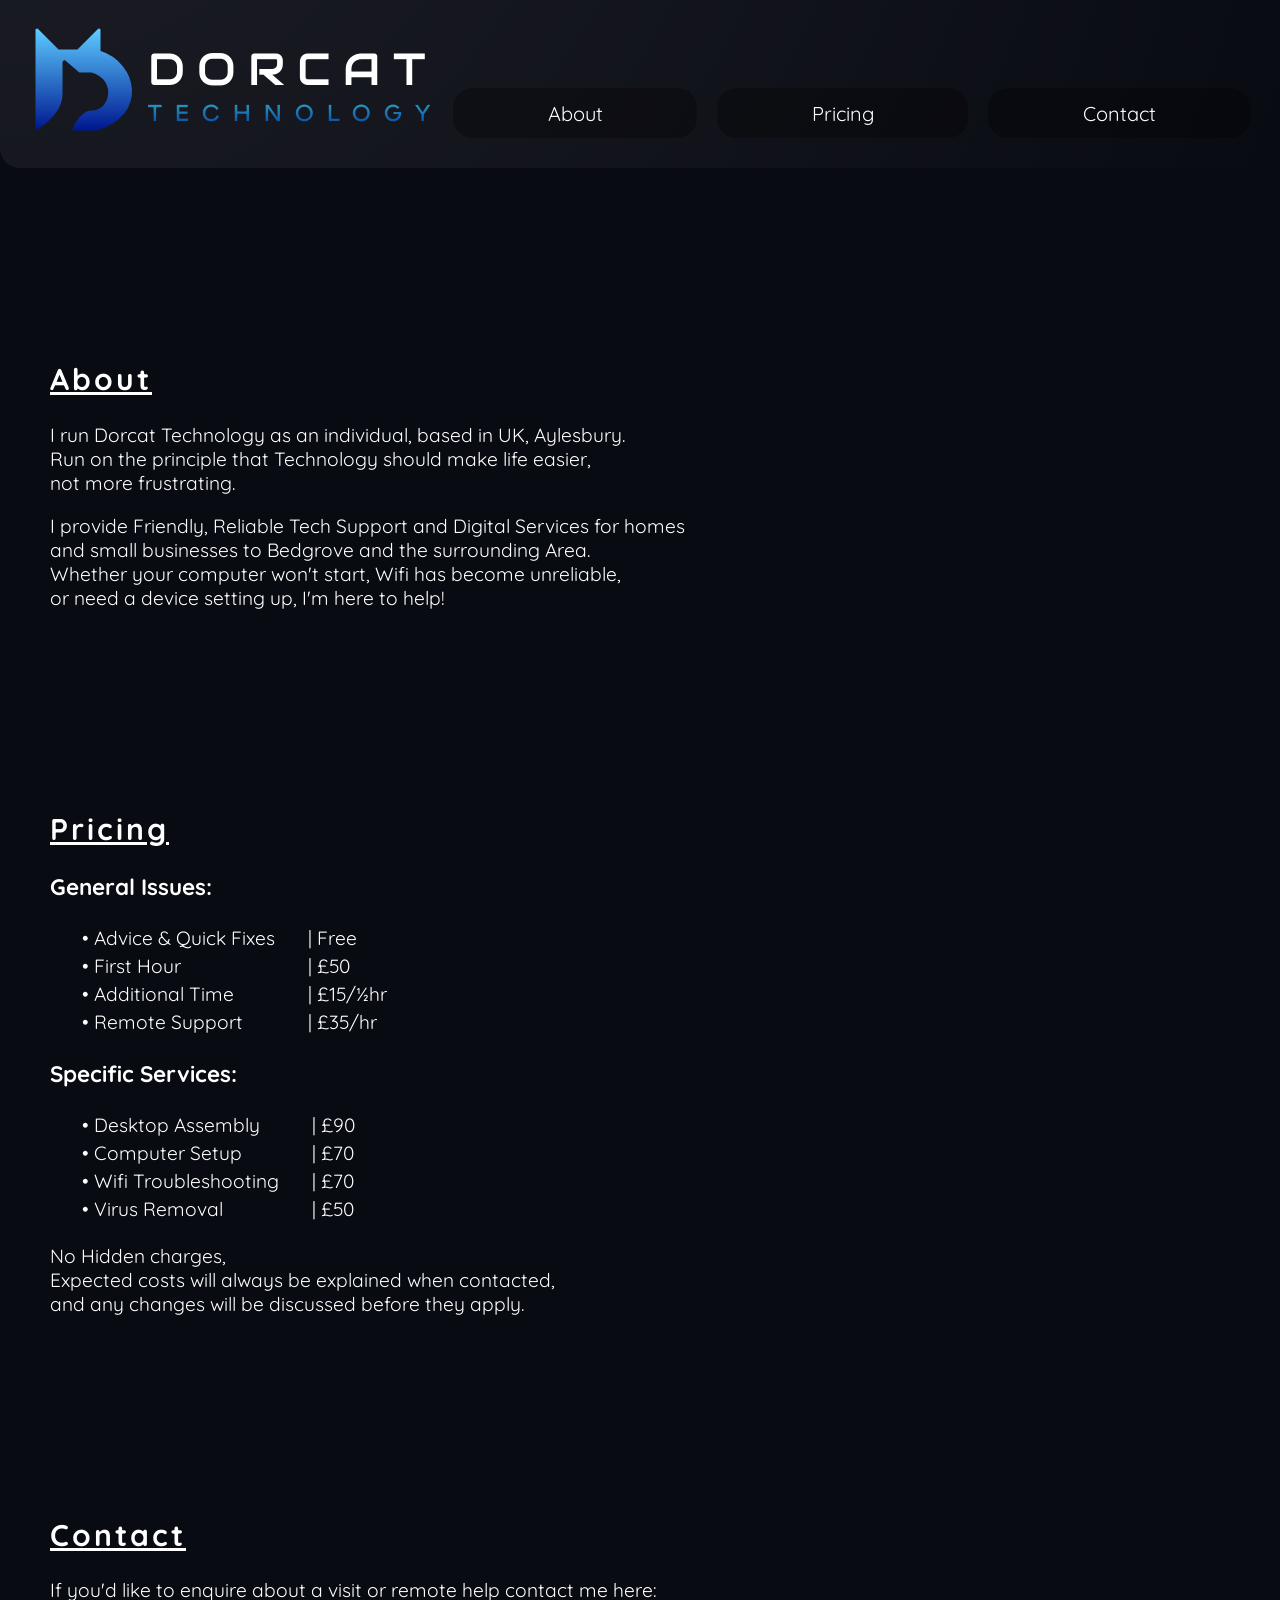
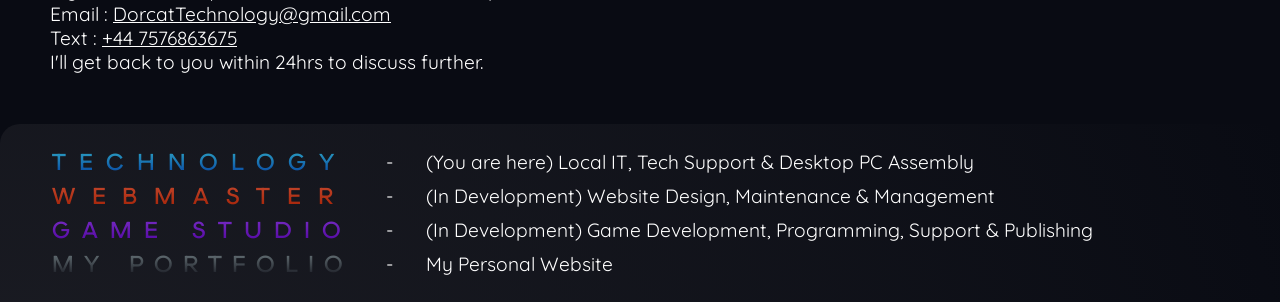
<file: index.html>
<!DOCTYPE html>
<html lang="en">
    <head>
        <meta charset="UTF-8" />
        <title>Dorcat Technology</title>
        
        <meta name="title" property="og:title" content="Dorcat Technology">
        <meta name="type" property="og:type" content="website">
        <meta name="image" property="og:image" content="https://technology.dorcatstudio.uk/assets/DorcatTech.svg">
        <meta name="url" property="og:url" content="https://technology.dorcatstudio.uk">
        <meta name="description" property="og:description" content="Local Tech and IT help for the Aylesbury Bedgrove Area.">
        <meta name="keywords" property="IT,Local,Bedgrove,Aylesbury,Tech,Computers,Websites,Desktop,Dorcat">
        
        <meta name="viewport" content="width=device-width, initial-scale=1">
        
        <link rel="stylesheet" href="styles.css" />
        <script src="script.js"></script>
        <link rel="icon" href="assets/DorcatTech.svg">
    </head>
    <body class="rootBody">
        <div class="header">
            <!-- DORCAT TECHNOLOGY LOGO -->
            <div class="logo">
                <img src="assets/DorcatTech.svg">
                <div>
                    <h1 class="logoTitle">DORCAT</h1>
                    <h3 class="logoSubtitle">TECHNOLOGY</h3>
                </div>
            </div>
            <!--^DORCAT TECHNOLOGY LOGO^-->
            <!--Technical Support for the local Aylesbury Bedgrove Area.<br><br>-->
            <ul class="navbar">
                <li><a id="navAbout" href="#About">
                    About
                </a></li>
                <li><a id="navPricing" href="#Pricing">
                    Pricing
                </a></li>
                <li><a id="navContact" href="#Contact">
                    Contact
                </a></li>
            </ul>
        </div>
        <div class="headerBuffer"></div>
        <div class="pageContent">
            
            <!-- ABOUT SECTION -->
            
            <h2><a id="About" class="anchor"></a>About</h2>
            <p>
                I run Dorcat Technology as an individual, based in UK, Aylesbury.<br>
                Run on the principle that Technology should make life easier,<br>
                not more frustrating.
            </p><p>
                I provide Friendly, Reliable Tech Support and Digital Services for homes<br>
                and small businesses to Bedgrove and the surrounding Area.<br>
                Whether your computer won't start, Wifi has become unreliable, <br>
                or need a device setting up, I'm here to help!
            </p>
            
            <!-- PRICING SECTION -->
            
            <h2><a id="Pricing" class="anchor"></a>Pricing</h2>
            <h3>General Issues:</h3>
            <table>
                <tr><td>&#8226; Advice &amp; Quick Fixes</td><td>| Free</td></tr>
                <tr><td>&#8226; First Hour</td><td>| £50</td></tr>
                <tr><td>&#8226; Additional Time</td><td>| £15/&half;hr</td></tr>
                <tr><td>&#8226; Remote Support</td><td>| £35/hr</td></tr>
            </table>
            <h3>Specific Services:</h3>
            <table>
                <tr><td>&#8226; Desktop Assembly</td><td>| £90</td></tr>
                <tr><td>&#8226; Computer Setup</td><td>| £70</td></tr>
                <tr><td>&#8226; Wifi Troubleshooting</td><td>| £70</td></tr>
                <tr><td>&#8226; Virus Removal</td><td>| £50</td></tr>
            </table>
            <p>
                No Hidden charges,<br>
                Expected costs will always be explained when contacted,<br>
                and any changes will be discussed before they apply.
            </p>
            <!-- CONTACT SECTION -->
            
            <h2><a id="Contact" class="anchor"></a>Contact</h2>
            If you'd like to enquire about a visit or remote help contact me here:<br>
            <div>
                Email : <a href="mailto:dorcattechnology@gmail.com">DorcatTechnology@gmail.com</a><br>
                Text : <a href="tel:+447576863675">+44 7576863675</a><br>
            </div>
            I'll get back to you within 24hrs to discuss further.
        </div>
        <div class="footer">
            <table class="desktopOnly">
                <tr><td><a href="#" class="logoSubtitle">TECHNOLOGY</a></td><td>-</td><td>(You are here) Local IT, Tech Support &amp; Desktop PC Assembly</td></tr>
                <tr><td><a href="" class="logoSubtitle webdes">WEBMASTER</a></td><td>-</td><td>(In Development)  Website Design, Maintenance &amp; Management</td></tr>
                <tr><td><a href="" class="logoSubtitle studio">GAME STUDIO</a></td><td>-</td><td>(In Development) Game Development, Programming, Support &amp; Publishing</td></tr>
                <tr><td><a href="https://dorcatstudio.uk" class="logoSubtitle pfolio">MY PORTFOLIO</a></td><td>-</td><td>My Personal Website</td></tr>
            </table>
            <div class="mobileOnly">
                <a href="#" class="logoSubtitle">TECHNOLOGY</a><br>
                Local IT &amp; Tech Support<br><br>
                <a href="" class="logoSubtitle webdes">WEBMASTER</a><br>
                Website Design &amp; Maintenance<br><br>
                <a href="" class="logoSubtitle studio">GAME STUDIO</a><br>
                Game Development &amp; Programming<br><br>
                <a href="https://dorcatstudio.uk" class="logoSubtitle pfolio">MY PORTFOLIO</a><br>
                My Personal Website<br>
            </div>
        </div>
    </body>
</html>
</file>
<file: styles.css>
@import url(https://fonts.googleapis.com/css2?family=Quicksand);
@import url(https://fonts.googleapis.com/css2?family=Audiowide);
@import url(https://fonts.googleapis.com/css2?family=Elms+Sans);

:root {
    font-family:'Quicksand';
    color: white;
    font-size: larger;
}

h2 {
    font-size: 30px;
    letter-spacing: 3px;
    text-decoration: underline;
    margin-top: 200px;
}

div.logo {
    display: flex;
    flex-direction: row;
}

div.logo div {
    display: flex;
    flex-direction: column;
    justify-content: center;
}

.logoTitle {
    font-family:'Audiowide';
    font-weight: 100;
    font-size: 45px;
    letter-spacing: 12px;
    margin: 0;
}

.logoSubtitle {
    font-family:'Elms Sans';
    font-weight: 600;
    font-size: larger;
    letter-spacing: 13px;
    margin: 0; 
    /*color: #7b31c7;*/
    background-image: linear-gradient(#31adc7, #033c9f);
    color: transparent;
    background-clip: text;
}

.logoSubtitle.webdes{
    background-image: linear-gradient(#c74b31, #9f1e03);
    letter-spacing: 16.7px;
}

.logoSubtitle.studio{
    background-image: linear-gradient(#7b31c7, #50039f);
    letter-spacing: 12px;
}

.logoSubtitle.pfolio{
    background-image: linear-gradient(#738185, #0f0f18);
    letter-spacing: 10px;
}

div.header {
    padding: 20px;
    border-radius: 0 0 20px 20px;
    background-image: radial-gradient(circle at 0 -200%, #1e1f26, #090b13);
    position: fixed;
    left: 0;
    right: 0;
    top: 0;
    transition: top .5s;
}

div.footer{
    padding: 20px;
    border-radius: 20px 20px 0 0;
    background-image: radial-gradient(circle at 0 300%, #1e1f26, #090b13);
    justify-items: center;
}

div.hidden {
    top: -140px;
}

.rootBody {
    min-height: 100vh;
    padding: 0;
    margin: 0;
    background-color: #090b13;
}

.headerBuffer {
   height: 240px;
}

.pageContent {
    margin: 50px;
    justify-self: center;
}

a.anchor {
    display: block;
    position: relative;
    top: -330px;
    visibility: hidden;
}

ul.navbar {
    list-style-type: none;
    margin: 0;
    padding: 0;
    display: flex;
}

ul.navbar li {
    flex-grow: 1;
    padding: 10px;
    justify-content: center;
    display: flex;
}

a {
    color: white;
    text-underline-offset: 1px;
    transition: text-underline-offset .5s;
}

a:hover {
    text-underline-offset: 4px;
}

ul.navbar li a {
    flex-grow: 1;
    text-align: center;
    align-content: center;
    text-decoration: none;
    font-size: 20px;
    min-height: 50px;
    background-color: rgba(0, 0, 0, 0.3);
    transition: background-color .5s, font-size .5s, letter-spacing .5s;
    border-radius: 20px;
}

ul.navbar li a:hover {
    background-color: rgba(0, 0, 0, 0.6);
    /*font-size: 25px;*/
    letter-spacing: 5px;
}

ul.navbar li a.navActive {
    background-color: rgba(0, 0, 0, 0);
}

ul.navbar li a.navActive:hover {
    background-color: rgba(0, 0, 0, 0);
}

td {
  padding-left: 30px;  
}

.desktopOnly {
    visibility: hidden;
    display: none;
}

.mobileOnly {
    visibility: visible;
}

/*Desktop Only*/
@media only screen and (min-width: 1152px) {
    div.header {
        display: flex;
        align-items: flex-end;
    }
    ul.navbar {
        flex-grow: 1;
    }
    .headerBuffer {
        height: 160px;
    }
    div.hidden {
        top: 0;
    }
    .desktopOnly {
        visibility: visible;
        display: inherit;
    }
    .mobileOnly {
        visibility: hidden;
        display: none;
    }
}

/*Mobile Only*/
@media only screen and (max-width: 500px) {
    div.logo {
        transform-origin: left;
        scale: .8;
    }
}
</file>
